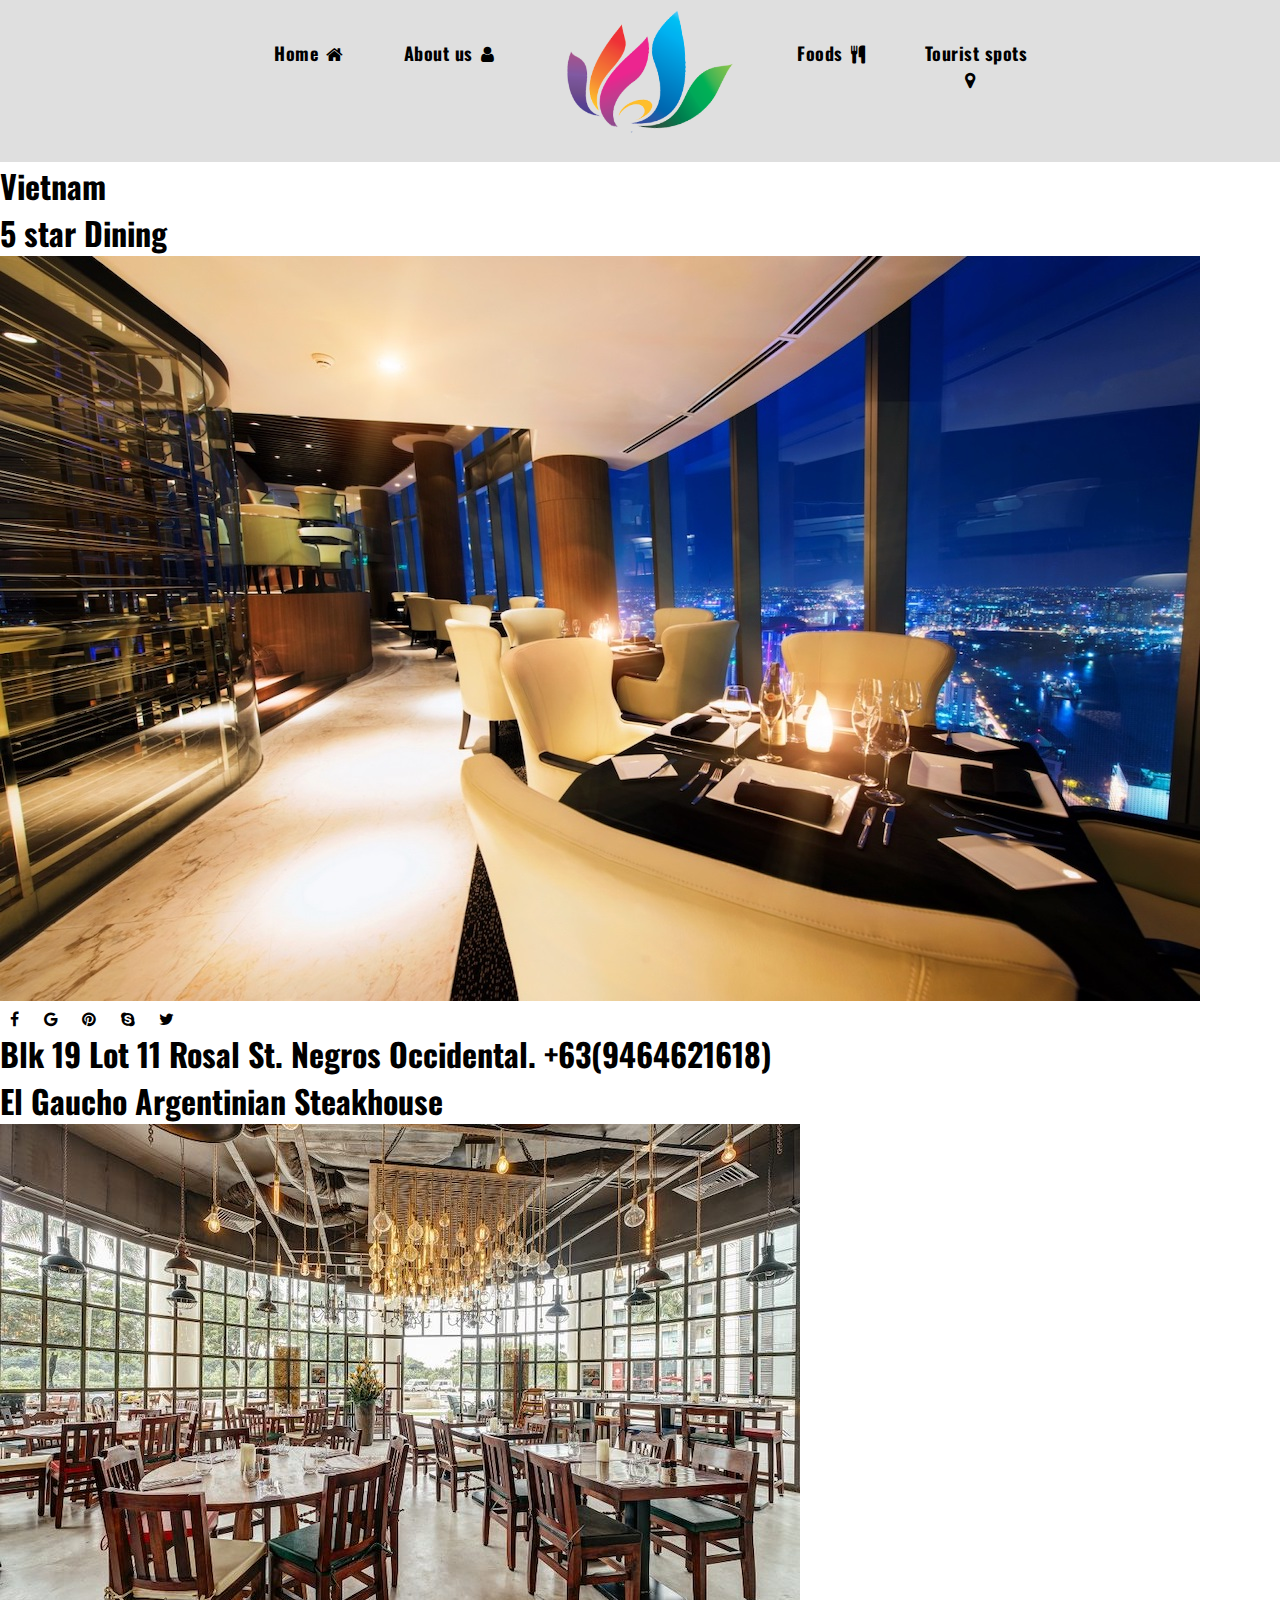
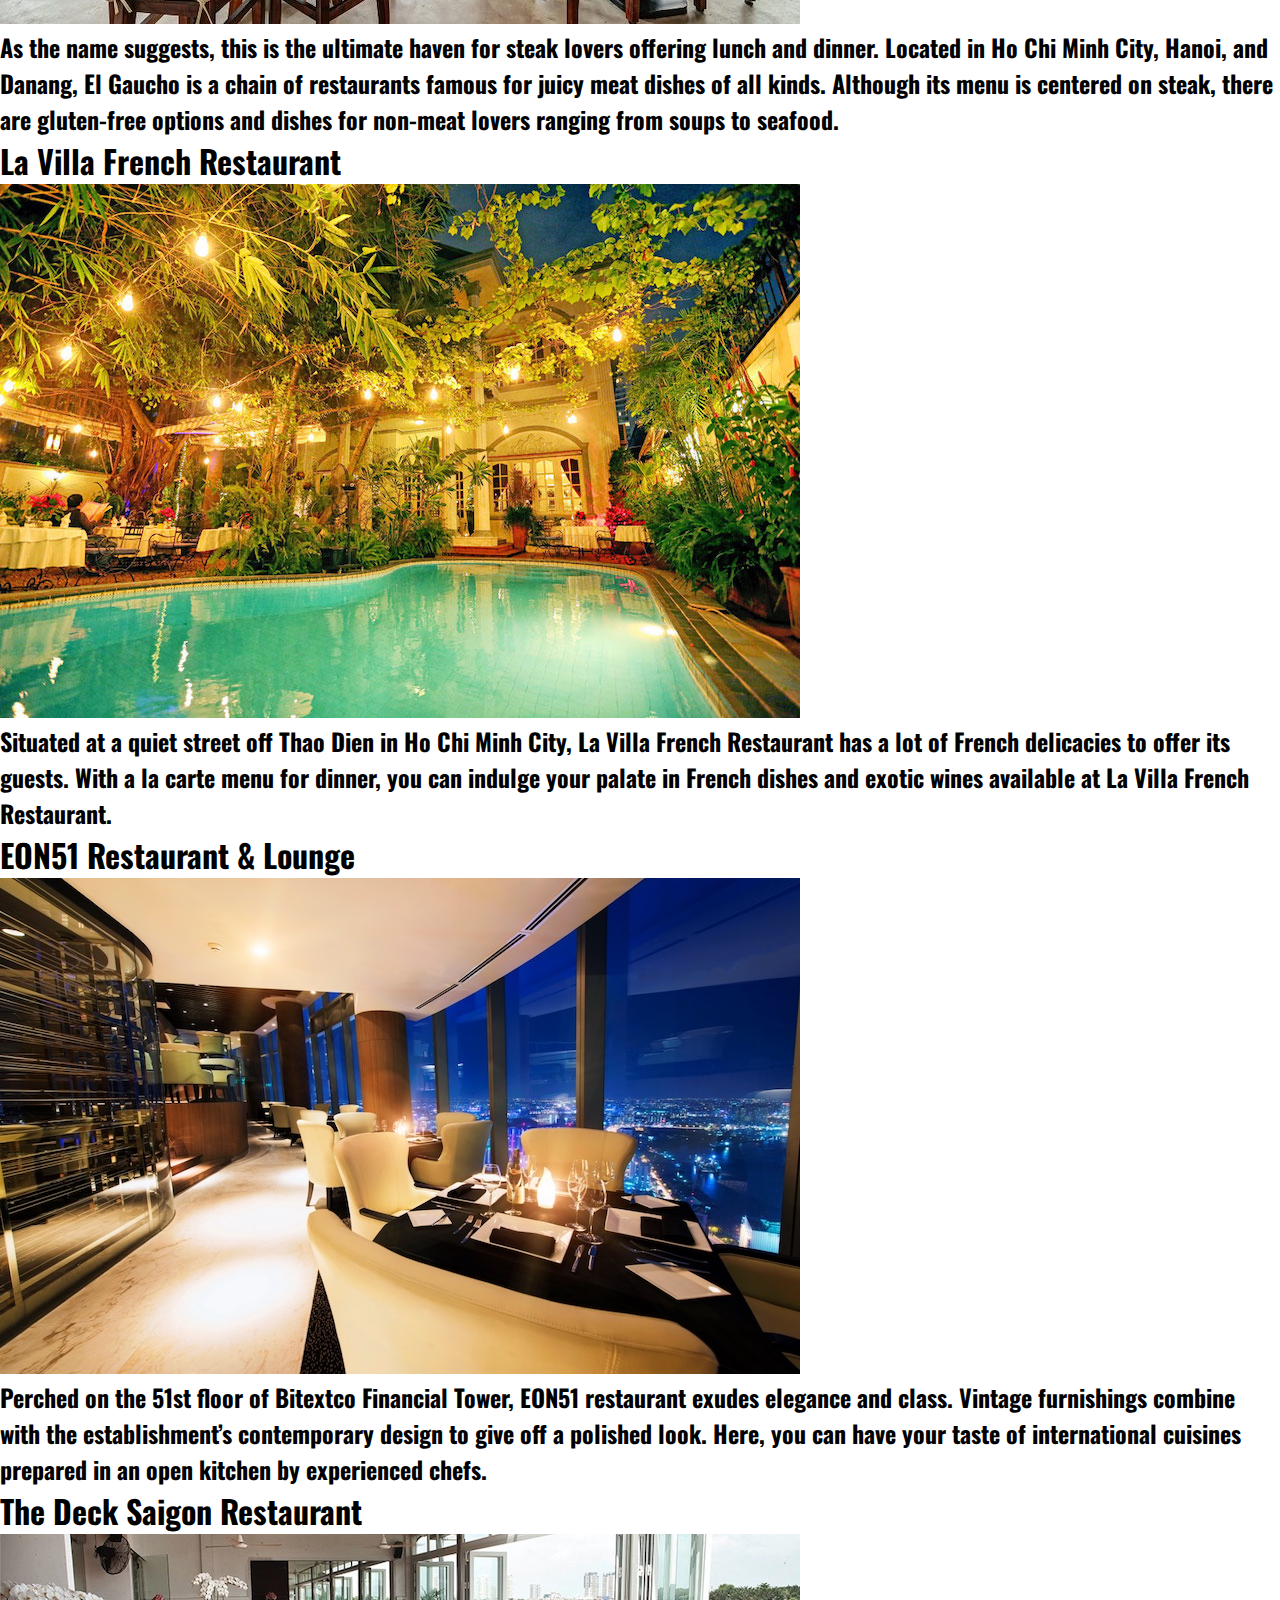
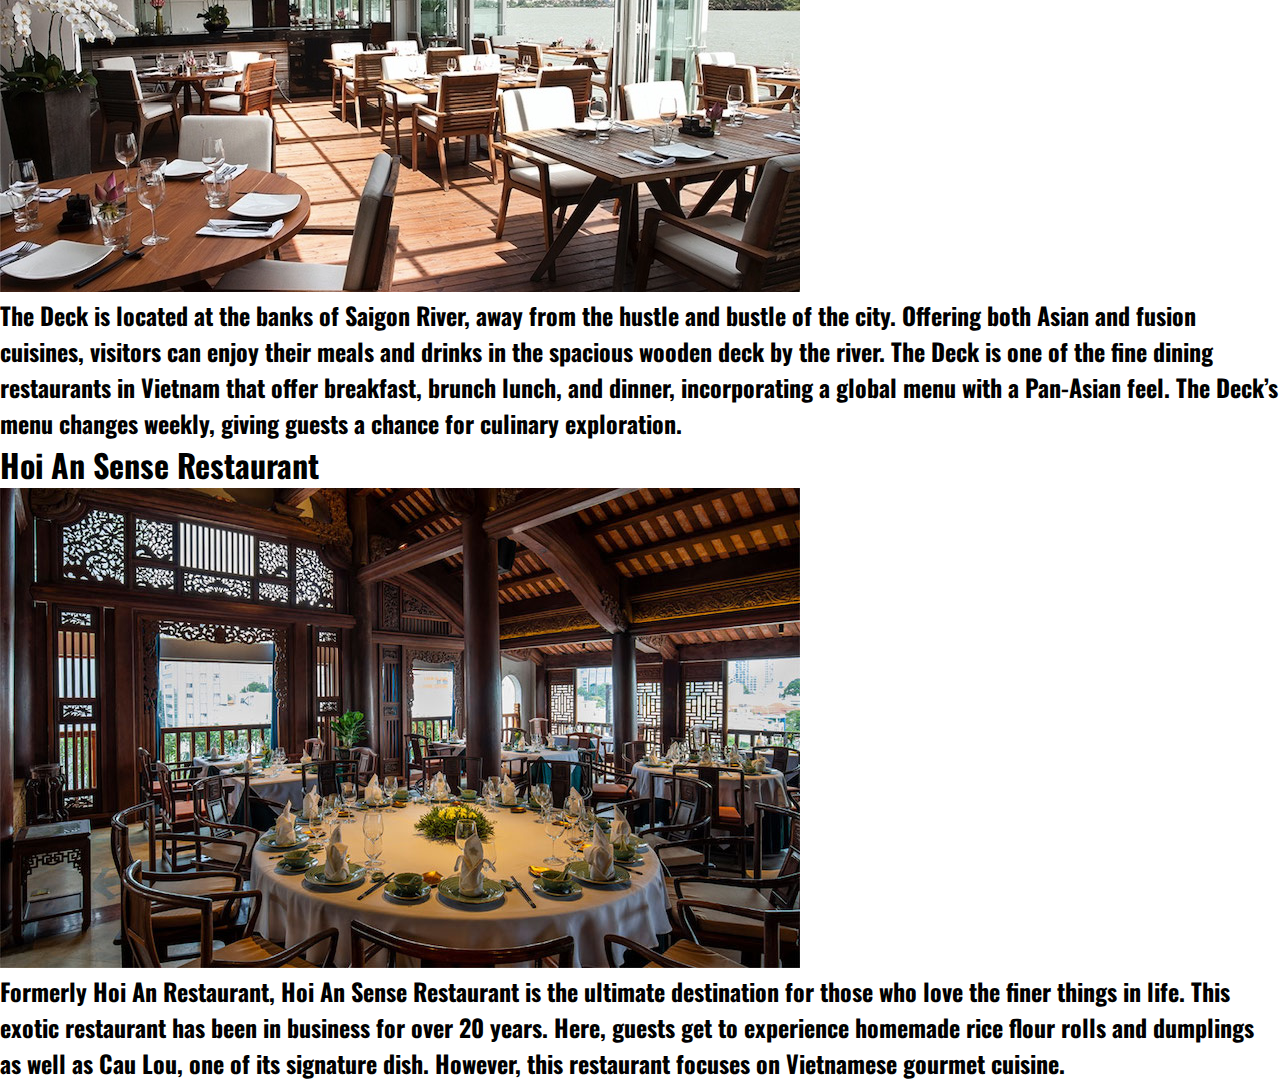
<file: Vietnam/5star.html>
<!DOCTYPE html>
<html>
    <head>
    <title>Vietnam</title>
    <link rel="stylesheet" href="Vietnam.css">
    <link rel="icon"  type="image/png" href='Vietnam.png'>
    <link rel="stylesheet" href="https://cdnjs.cloudflare.com/ajax/libs/font-awesome/4.7.0/css/font-awesome.min.css">
    <link href="https://fonts.googleapis.com/css2?family=Chivo:wght@300&family=Oswald:wght@200;300&family=Pacifico&family=Poppins:wght@600&display=swap" rel="stylesheet">
    <link href="https://maxcdn.bootstrapcdn.com/font-awesome/4.7.0/css/font-awesome.min.css" rel="stylesheet" integrity="sha384-wvfXpqpZZVQGK6TAh5PVlGOfQNHSoD2xbE+QkPxCAFlNEevoEH3Sl0sibVcOQVnN" crossorigin="anonymous">
</head>
<body>
    <div class="nav">
        <ul>
            <li><a href="Index.html" target="_self">Home<i class="fa fa-home"></i></a></li>
            <li><a href="#">About us<i class="fa fa-user"></i></a>
            <div class="sub1">
                <ul>
                    <li><a href="Vietnam\Map.html" target="_self">Map</a></li>
                    <li><a href="Vietnam\Leaders.html" target="_self">Leaders</a></li>
                    <li><a href="Vietnam\Cultureviet.html" target="_self">Culture</a></li>
                </ul>
            </div>
        </li>
            <img src='Vietnam.png'>
            <li><a href="#">Foods<i class="fa fa-cutlery"></i></a>
            <div class="sub2">
                <ul>
                    <li><a href="Streetfood.html" target="_self">Street Foods</a></li>
                    <li><a href="5star.html" target="_self">5 Star Dinning</a></li>
                    <li><a href="Exoticfood.html" target="_self">Exotic</a></li>
                </ul>
            </div>
        </li>
            <li><a href="TouristSpot.html">Tourist spots<i class="fa fa-map-marker"></i></a></li>
        </ul>
    </div>
    <div class="Title">
        <h1><span>Vietnam</span><br> 5 star Dining</h1>
    </div>
    <div class="bg">
        <img src='eon51-vietnam.jpg' class="exotic">
    </div>
    <div class="title">
    </div>
    <div class="squarehalved"></div>
    <div class="squarelinks">
    <div class="links">
            <a href="https://www.facebook.com/michaeljohn.diopenes.9" class="fa fa-facebook" target="_self"></a>
            <a href="https://www.youtube.com/watch?v=4lutjT2vZsI" class="fa fa-google" target="_self"></a>
            <a href="https://www.pinterest.ph/diopenesresty/_saved/" class="fa fa-pinterest" target="_self"></a>
            <a href="https://www.google.com/search?q=totoy+abnoy&tbm=isch&ved=2ahUKEwik7oDCscL2AhUUed4KHUYcDUEQ2-cCegQIABAA&oq=totoy+abnoy&gs_lcp=CgNpbWcQAzoECAAQQzoHCAAQsQMQQzoFCAAQgAQ6CAgAEIAEELEDOgoIABCxAxCDARBDOgQIABAeOgYIABAIEB46BAgAEBhQAFi6CGC6CWgAcAB4AIABYogB2AaSAQIxMJgBAKABAaoBC2d3cy13aXotaW1nwAEB&sclient=img&ei=XYUtYuTLJ5Ty-QbGuLSIBA&bih=682&biw=1366&client=firefox-b-d#imgrc=FaG6Rs6t41-DFM" class="fa fa-skype" target="_self"></a>
            <a href="https://twitter.com/totoy_abnoy" class="fa fa-twitter" target="_self"></a>
    </div>
</div>
        <div class="info">
            <h1>Blk 19 Lot 11 Rosal St. Negros Occidental. +63(9464621618)</h1>
        </div>
        <div class="footerbar3"></div>
        <div class="streetfoods">
            <h1>El Gaucho Argentinian Steakhouse</h1>
            <img src='Elguacho.jpg' class="strt1">
            <h2>As the name suggests, this is the ultimate haven for steak lovers offering lunch and dinner. Located in Ho Chi Minh City, Hanoi, and Danang, El Gaucho is a chain of restaurants famous for juicy meat dishes of all kinds. Although its menu is centered on steak, there are gluten-free options and dishes for non-meat lovers ranging from soups to seafood.
            </h2>
        </div>
        <div class="streetfoods2">
            <h1>La Villa French Restaurant</h1>
            <img src='La-Villa.jpg' class="strt2">
            <h2>Situated at a quiet street off Thao Dien in Ho Chi Minh City, La Villa French Restaurant has a lot of French delicacies to offer its guests. With a la carte menu for dinner, you can indulge your palate in French dishes and exotic wines available at La Villa French Restaurant.
            </h2>
        </div>
        <div class="streetfoods3">
            <h1>EON51 Restaurant & Lounge</h1>
            <img src='eon51-fine-dining.jpg' class="strt3">
            <h2>Perched on the 51st floor of Bitextco Financial Tower, EON51 restaurant exudes elegance and class. Vintage furnishings combine with the establishment’s contemporary design to give off a polished look. Here, you can have your taste of international cuisines prepared in an open kitchen by experienced chefs.
            </h2>
        </div>
        <div class="streetfoods4">
            <h1>The Deck Saigon Restaurant</h1>
            <img src='Screen-Shot-2019-03-12-at-11.16.11.jpg' class="strt4">
            <h2>The Deck is located at the banks of Saigon River, away from the hustle and bustle of the city. Offering both Asian and fusion cuisines, visitors can enjoy their meals and drinks in the spacious wooden deck by the river. The Deck is one of the fine dining restaurants in Vietnam that offer breakfast, brunch lunch, and dinner, incorporating a global menu with a Pan-Asian feel. The Deck’s menu changes weekly, giving guests a chance for culinary exploration.
            </h2>
        </div>
        <div class="streetfoods5">
            <h1>Hoi An Sense Restaurant</h1>
            <img src='Hoi-An-Sense-2.jpg' class="strt5">
            <h2>Formerly Hoi An Restaurant, Hoi An Sense Restaurant is the ultimate destination for those who love the finer things in life. This exotic restaurant has been in business for over 20 years. Here, guests get to experience homemade rice flour rolls and dumplings as well as Cau Lou, one of its signature dish. However, this restaurant focuses on Vietnamese gourmet cuisine.
            </h2>
        </div>
</body>
</html>
</file>
<file: Vietnam/Vietnam.css>
*,
*:before,
*:after{
    padding: 0;
    margin: 0;
    box-sizing: border-box;
}
body{
    background-color: #fff;
    box-sizing: border-box;
    font-family: 'Oswald', sans-serif;
}
a{
    position: relative;
    text-decoration: none;
    color: black;
    font-size: 18px;
    letter-spacing: 0.5px;
    padding: 0 10px;
    font-weight: bold;
}
a:hover{
    color: rgb(90, 153, 255);
    transition: 0.2s ease;
}
a:hover:after{
    width: 100%;
}
.sub1{
    display: none;  
}
.nav ul li{
    width: 140px;
    margin-top: 5%;
}
.nav ul{
    display: inline-flex;
    list-style: none;
    color: black;
}
.nav{
    text-align: center;
    background: #dfdfdf;
}
.nav img{
    height: 18vh;
}
#Video{
    object-fit: cover;
    width: 100%;
    height: 100vh;
    filter: brightness(60%);
}
.nav .fa{
    margin-left: 8px;
}
.nav ul li:hover .sub1{
    display: block;
    background: #dfdfdf;
    position: absolute;
    margin-top: 10px;
    margin-left: -10px;
    z-index: 1;
    border-radius: 3px;
}
.nav ul li:hover .sub1 ul{
    display: block;
    margin: 10px;
    transition: 0.5s ease;
}
.tagline h1{
    color: #dfdfdf;
    text-align: center;
    margin-top: -45%;
    position: relative;
    font-size: 200px;
}
.tagline h2{
    color: #dfdfdf;
    text-align: center;
    margin-top: -2%;
    position: relative;
    font-size: 30px;
}
.bttn{
    width: 150px;
    position: relative;
    margin-top: 2%;
    padding: 5px;
    margin-left: 45%;
    border-radius: 10px;
    font-family: 'Oswald', sans-serif;
    font-weight: bold;
    font-size: 20px;
    background: rgb(90, 153, 255);
    border: 3px solid rgb(90, 153, 255);
    color: #fff;
    cursor: pointer;
    position: relative;
    overflow: hidden;
    transition: 1s ease;
}
.bttn:hover{
    border: 3px solid rgb(90, 153, 255);
    background: transparent;
    transition: 0.5s ease;
}
.sub2{
    display: none;  
}
.nav ul li:hover .sub2{
    display: block;
    background: #dfdfdf;
    position: absolute;
    margin-top: 10px;
    margin-left: -10px;
    z-index: 1;
}
.nav ul li:hover .sub2 ul{
    display: block;
    margin: 10px;
}
.Biography h1{
    font-family:'Oswald', sans-serif;
    color: black;
    text-align: center;
    font-size: 50px;
    margin-top: -50%;
}
.Biography h2{
    color: black;
    line-height: 50px;
    text-align: center;
    font-size: 25px;
    margin-left: 10%;
    margin-right: 10%;
}
.Biography img{
    filter: opacity(15%);
    background-size: cover;
    width: 100%;
    margin-top: 16%;
}
.Slider{
    width: 70%;
    height: 600px;
    margin-left: 0%;
    margin-top: 10%;
    animation:slider 9s infinite linear;
    background-image: url("Images/logo.jpg");
    background-size: 100% 100%;
    filter: opacity(100%);
}
@keyframes slider{
    30%{background-image: url("Images/viet2.jpg'); background-size: 100% 100%;}

    60%{background-image: url("Images/vn.jpg"); background-size: 100% 100%;}

    90%{background-image: url("Images/viet.jpg") ;background-size: 100% 100%;}
}
.Box1{ 
    height: 2em;
    width: 100%;
    margin-top: 8%;
    background-color: rgb(90, 153, 255);
}
.Circle{
    width: 580px;
	height: 40em;
    margin-left: 37%;
    margin-top: -40%;
	transform: skew(20deg);
	background: #fff;
    z-index: -1;
}
.VietnamTours{
   margin-top: 10%;
   position: relative;
   z-index: 1;
   margin-left: 5%;
}
.VietnamTours h1{
    font-size: 2em;
    margin-left: 34%;
}
.VietnamTours h2{
    font-size: 2em;
    margin-left: 27%;
}
.VietnamTours h3{
    font-size: 1em;
    margin-left: 50%;
    margin-top: 1%;
    color: rgb(90, 153, 255);
}
.VietnamTours h4{
    padding-right: 15%;
    margin-left: 50%;
    margin-top: 2%;
}
.VietnamTours h5{
    padding-right: 20%;
    margin-left: 50%;
    margin-top: 2%;
}
.VietnamTours h6{
    margin-left: 60%;
    margin-top: -1.7%;
    font-size: 13px;
}
.VietnamTours p{
    margin-left: 50%;
    margin-top: 1%;
    font-size: 15px;
    font-weight: bold;
}
.button1{
    width: 100px;
    font-family: 'Oswald', sans-serif;
    font-weight: bold;
    font-size: 15px;
    margin-left: 49%;
    margin-top: 2%;
    background: rgb(90, 153, 255);
    border: 3px solid rgb(90, 153, 255);
    color: #fff;
    cursor: pointer;
    position: relative;
    overflow: hidden;
    transition: 1s ease;
}
.button1:hover{
    border: 3px solid rgb(90, 153, 255);
    color: rgb(90, 153, 255);;
    background: transparent;
    transition: 0.5s ease;
}
.banners{
    margin-top: 10%;
    margin-left: 3.5%;
}
.banners img{
    height: 45vh;
    width: 41.5%;
    filter:grayscale(100%);
    transition: 1s; 
}
.banners img:hover{
    transform: scale(1.1);
    transition: 1s;
    filter: saturate(100%);
}
.banners h1{
    margin-top: -20%;
    font-size: 5em;
    color:#fff;
    margin-left: 10%;
}
.banners1{
    margin-top: -10.4%;
    margin-left: 40%;
}
.banners1 img{
    height: 45vh;
    width: 69%;
    filter:grayscale(100%);
    transition: 1s; 
    margin-top: -23%;
    margin-left: 13.3%;
}
.banners1 img:hover{
    transform: scale(1.1);
    transition: 1s;
    filter: saturate(100%);
}
.banners1 h1{
    margin-top: -20%;
    font-size: 5em;
    color:#fff;
    margin-left: 10%;
}
.Explore
{
    font-size: 2em;
    text-align: center;
    margin-top: 5%;
    margin-bottom: -5%;
}
.banners2 img{
    height: 45vh;
    width: 40%;
    filter:grayscale(100%);
    transition: 1s; 
    margin-left: 5%;
    margin-top: 1%;
}
.banners2 img:hover{
    transform: scale(1.1);
    transition: 1s;
    filter: saturate(100%);
}
.banners3 img{
    height: 45vh;
    width: 40%;
    position: absolute;
    filter:grayscale(100%);
    transition: 1s; 
    margin-left: 46%;
    margin-top: -23%;
}
.banners3 img:hover{
    transform: scale(1.1);
    transition: 1s;
    filter: saturate(100%);
}
.Exploreimgs{
    margin-left: 4%;
}
.footerbar{
        height: 30%;
        width: 100%;
        background-color:#dfdfdf;
        position: absolute;
        margin-top: 8%;
        margin-left: -4%;
}
.footerbar2{
    height: 5%;
        width: 100%;
        background-color: rgb(90, 153, 255);
        margin-left: -4%;
        margin-top: 22%;
        position: absolute;
}
.fa-facebook{
    width: 40px;
    height: 40px;
    padding: 13.5px;
    padding-left: 15px;
    border-radius: 50%;
    margin-left: 40%;
    margin-top: 5%;
    background-color: #fff;
  }
.fa-google {
    width: 40px;
    height: 40px;
    padding: 12px;
    color: black;
    margin-left: 2%;
    padding-left: 13px;
    border-radius: 50%;
    background-color: #fff;
  }
  .fa-google:hover{
      color: #f3610c;
  }
  .fa-pinterest {
    width: 40px;
    height: 40px;
    padding: 12px;
    color: black;
    margin-left: 2%;
    padding-left: 13px;
    border-radius: 50%;
    background-color: #fff;
  }
  .fa-pinterest:hover{
    color: #dd4b39;
}
.fa-skype {
    width: 40px;
    height: 40px;
    padding: 12px;
    color: black;
    margin-left: 2%;
    padding-left: 13px;
    border-radius: 50%;
    background-color: #fff;
  }
  .fa-skype:hover{
    color: #00a6d8;
}
.fa-twitter {
    width: 40px;
    height: 40px;
    padding: 12px;
    color: black;
    margin-left: 2%;
    padding-left: 13px;
    border-radius: 50%;
    background-color: #fff;
  }
  .fa-twitter:hover{
    color: #0081d6;
}
.footerbar h1{
    text-align: center;
    margin-top: 1%;
    font-size: 15px;
    margin-left: 4%;
}
.bg img{
    height: 70vh;
    float: right;
    background-size: cover;
    position: relative;
    z-index: -2;
    margin-top: -30%;
}
.squarehalved{
    width: 580px;
	height: 40em;
    margin-left: 4%;
	transform: skew(20deg);
	background: #fff;
    position: relative;
    z-index: -1;
    margin-top: -31%;
}
.info h1{
    font-size: 1em;
    margin-left: 37.5%;
    margin-top: -8%;

}
.squarelinks{
    width: 100%;
	height: 9em;
    margin-top: -14%;
	background: rgb(233, 233, 233);
}
.footerbar3{
    height: 2%;
        width: 100%;
        background-color: rgb(90, 153, 255);
        margin-left: 0%;
        margin-top: 6%;
        position: absolute;
}
.Title h1{
    font-size: 5em;
    margin-top: 10%;
    margin-left: 4%;
}
.Title span{
    color: rgb(226, 32, 32);
}
.Map img{
    margin-top: 2%;
    margin-left: 5%;
}
.Map h1{
    margin-top: 15%;
    margin-left: 5%;
    font-size: 2em;
    text-align: justify;
}
.Map h2{
    margin-top: -25%;
    margin-left: 44%;
    font-size: 20px;
    margin-right: 4%;
    text-align: justify;
}
.Map h3{
    margin-top: 2%;
    margin-left: 5%;
    margin-right: 2%;
    text-align: justify;
}
.img1 img{
    height: 90vh;
    width: 70%;
    margin-left: 15%;
    margin-top: 5%;
}
.Map h4{
    margin-top: 2%;
    margin-left: 5%;
    margin-right: 3%;
    font-size: 20px;
    text-align: justify;
}
.Map h5{
    margin-top: 2%;
    margin-left: 5%;
    margin-right: 3%;
    font-size: 20px;
    text-align: justify;
    padding-bottom: 5%;
}
.Map h6{
    margin-top: 2%;
    margin-left: 5%;
    margin-right: 3%;
    font-size: 20px;
    text-align: justify;
}
.Map h6 span{
    font-size: 2em;
}
.content h1{
    margin-top: 2%;
    margin-left: 5%;
    margin-right: 3%;
    font-size: 20px;
    text-align: justify;
}
.content h2{
    font-size: 2em;
    margin-left: 5%;
    margin-top: 5%;
}
.content h3{
    margin-top: 2%;
    margin-left: 5%;
    margin-right: 3%;
    font-size: 20px;
    text-align: justify;
    padding-bottom: 5%;
}
.Leaders img{
    height: 90vh;
    width: 70%;
    margin-left: 15%;
    margin-top: -10%;
}
.Leaders h1{
    margin-top: 10%;
    margin-left: 5%;
    padding-bottom: 15%;
    font-size: 2em;
    text-align: center;
}
.Leaders h2{
    margin-top: 2%;
    margin-left: 5%;
    font-size: 20px;
    margin-right: 5%;
    text-align: justify;
    padding-bottom: 5%;
}
.videocontainer video {
    width: 30%;
    height: 25vh;
    display: block;
    cursor: pointer;
}
.imgcontainter img{
    background-size: cover;
    width: 100%;
    height: 100vh;
}
.title{
    margin-top: 3%;
}
.title h1{
    margin-top: -45%;
    margin-left: 65%;
    font-size: 4em;
    color: white;
}
.title h2{
    margin-top: 1%;
    margin-left: 65%;
    font-size: 2em;
    color: white;
}
.title h3{
    margin-top: 1%;
    margin-left: 65%;
    font-size: 1.5em;
    color: white;
}
.imgcontainer2{
    margin-left: 10%;
    margin-top: -47%;
}
.Destinations{
    text-align: center;
    font: 3em;
    color: black;
    text-transform: uppercase;
    margin-top: 25%;
}
.Destinationsimgs{
    margin-left: 10%;
}
.halongbay{
    height: 30vh;
    margin-top: 5%;
    transition: 1s;
    padding-right: 3%;
}
.halongbay:hover{
    transform: scale(1.1);
    transition: 1s;
}
.hochi{
    height: 30vh;
    margin-top: 5%;
    transition: 1s;
    padding-right: 3%;
}
.hochi:hover{
    transform: scale(1.1);
    transition: 1s;
}
.imperial{
    height: 30vh;
    margin-top: 5%;
    transition: 1s;
}
.imperial:hover{
    transform: scale(1.1);
    transition: 1s;
}
.myson{
    height: 30vh;
    width: 29%;
    margin-top: 5%;
    transition: 1s;
    padding-right: 3%;
}
.myson:hover{
    transform: scale(1.1);
    transition: 1s;
}
.phong{
    height: 30vh;
    margin-top: 5%;
    transition: 1s;
    padding-right: 3%;
}
.phong:hover{
    transform: scale(1.1);
    transition: 1s;
}
.hoi{
    height: 30vh;
    margin-top: 5%;
    transition: 1s;
}
.hoi:hover{
    transform: scale(1.1);
    transition: 1s;
}
.hanoi{
    height: 30vh;
    margin-top: 5%;
    transition: 1s;
    padding-right: 3%;
}
.hanoi:hover{
    transform: scale(1.1);
    transition: 1s;
}
.trang{
    height: 30vh;
    margin-top: 5%;
    width:29%;
    transition: 1s;
    padding-right: 3%;
}
.trang:hover{
    transform: scale(1.1);
    transition: 1s;
}
.sapa{
    height: 30vh;
    margin-top: 5%;
    transition: 1s;
}
.sapa:hover{
    transform: scale(1.1);
    transition: 1s;
}
.delta{
    height: 30vh;
    margin-top: 5%;
    transition: 1s;
    padding-right: 3%;
}
.delta:hover{
    transform: scale(1.1);
    transition: 1s;
}
.babe{
    height: 30vh;
    margin-top: 5%;
    width:29%;
    transition: 1s;
    padding-right: 3%;
}
.babe:hover{
    transform: scale(1.1);
    transition: 1s;
}
.chuchin{
    height: 30vh;
    margin-top: 5%;
    transition: 1s;
}
.chuchin:hover{
    transform: scale(1.1);
    transition: 1s;
}
.quy{
    height: 30vh;
    margin-top: 5%;
    transition: 1s;
    padding-right: 3%;
}
.quy:hover{
    transform: scale(1.1);
    transition: 1s;
}
.fukian{
    height: 30vh;
    margin-top: 5%;
    width:29%;
    transition: 1s;
    padding-right: 3%;
}
.fukian:hover{
    transform: scale(1.1);
    transition: 1s;
}
.anbang{
    height: 30vh;
    margin-top: 5%;
    transition: 1s;
}
.anbang:hover{
    transform: scale(1.1);
    transition: 1s;
}
.footerbar4{
    height: 30%;
    width: 100%;
    background-color:#dfdfdf;
    position: absolute;
    margin-top: 8%;
}
.footerbar5{
    height: 5%;
    width: 100%;
    background-color: rgb(90, 153, 255);
    margin-top: 22%;
    position: absolute;
}
.footerbar4 h1{
    text-align: center;
    margin-top: 1%;
    margin-left: 4%;
    font-size: 15px;
}
.history{
    height: 70vh;
    float: right;
    background-size: cover;
    position: relative;
    z-index: -2;
    width: 63%;
    margin-top: -30%;
}
.historyimg{
    height: 50vh;
}
.exotic{
    width: 65%;
}
.exoticfoods h1{ 
    margin-top: 15%;
    margin-left: 5%;
    font-size: 2em;
    padding-bottom: 10%;
    text-align: justify;
}
.exoticfoods h2{
    margin-top: -31%;
    margin-left: 31%;
    font-size: 1.5em;
    margin-right: 10%;
    padding-bottom: 10%;
    text-align: justify;
}
.duong{
    margin-left: 5%;
    height: 60vh;
    margin-top: -5%;
}
.mamtom{
    height: 50vh;
    margin-left: 5%;
    margin-top: 5%;
}
.exoticfoods1 h1{
    margin-left: 5%;
}
.exoticfoods1 h2{
    margin-top: -26%;
    margin-left: 32%;
    margin-right: 10%;
}
.tiet{
    height: 60vh;
    margin-left: 5%;
    margin-top: 5%;
}
.exoticfoods2 h1{
    margin-top: 5%;
    margin-left: 5%;
}
.exoticfoods2 h2{
    margin-top: -31%;
    margin-left: 32%;
    margin-right: 10%;
}
.cha{
    height: 50vh;
    margin-left: 5%;
    margin-top: 5%;
}
.exoticfoods3 h1{
    margin-top: 5%;
    margin-left: 5%;
}
.exoticfoods3 h2{
    margin-top: -26%;
    margin-left: 32%;
    margin-right: 10%;
}
.sasung{
    height: 40vh;
    margin-left: 5%;
    margin-top: 5%;
}
.exoticfoods4 h1{
    margin-top: 5%;
    margin-left: 5%;
}
.exoticfoods4 h2{
    margin-top: -21%;
    margin-left: 35%;
    margin-right: 10%;
    padding-bottom: 5%;
}
.streetfoods{
    width: 85%;
}
.streetfoods h1{ 
    margin-top: 15%;
    margin-left: 5%;
    font-size: 2em;
    padding-bottom: 10%;
    text-align: justify;
}
.streetfoods h2{
    margin-top: -22%;
    margin-left: 40%;
    font-size: 1.5em;
    margin-right: 5%;
    padding-bottom: 10%;
    text-align: justify;
}
.strt1{
    margin-left: 5%;
    height: 35vh;
    margin-top: -5%;
}
.strt2{
    height: 35vh;
    margin-left: 5%;
    margin-top: -5%;
}
.streetfoods2{
    width: 85%;
    margin-top: -13%;
}
.streetfoods2 h1{ 
    margin-top: 15%;
    margin-left: 5%;
    font-size: 2em;
    padding-bottom: 10%;
    text-align: justify;
}
.streetfoods2 h2{
    margin-top: -22%;
    margin-left: 40%;
    font-size: 1.5em;
    margin-right: 5%;
    padding-bottom: 10%;
    text-align: justify;
}
.streetfoods3{
    width: 85%;
    margin-top: -13%;
}
.streetfoods3 h1{ 
    margin-top: 15%;
    margin-left: 5%;
    font-size: 2em;
    padding-bottom: 10%;
    text-align: justify;
}
.streetfoods3 h2{
    margin-top: -19%;
    margin-left: 40%;
    font-size: 1.5em;
    margin-right: 5%;
    padding-bottom: 10%;
    text-align: justify;
}
.strt3{
    height: 30vh;
    margin-left: 5%;
    margin-top: -5%;
}
.streetfoods4{
    width: 85%;
    margin-top: -13%;
}
.streetfoods4 h1{ 
    margin-top: 15%;
    margin-left: 5%;
    font-size: 2em;
    padding-bottom: 10%;
    text-align: justify;
}
.streetfoods4 h2{
    margin-top: -16%;
    margin-left: 40%;
    font-size: 1.5em;
    margin-right: 5%;
    padding-bottom: 10%;
    text-align: justify;
}
.strt4{
    height: 25vh;
    margin-left: 5%;
    margin-top: -5%;
}
.streetfoods5{
    width: 85%;
    margin-top: -13%;
}
.streetfoods5 h1{ 
    margin-top: 15%;
    margin-left: 5%;
    font-size: 2em;
    padding-bottom: 10%;
    text-align: justify;
}
.streetfoods5 h2{
    margin-top: -19%;
    margin-left: 40%;
    font-size: 1.5em;
    margin-right: 5%;
    padding-bottom: 10%;
    text-align: justify;
}
.strt5{
    height: 30vh;
    margin-left: 5%;
    margin-top: -5%;
}
.culture{
    height: 40vh;
}
.Culture img{
    margin-top: 2%;
    margin-left: 5%;
}
.Culture h1{
    margin-top: 15%;
    margin-left: 5%;
    font-size: 2em;
    text-align: justify;
}
.Culture h2{
    margin-top: -20%;
    margin-left: 40%;
    font-size: 20px;
    margin-right: 4%;
    text-align: justify;
}
.Culture h3{
    margin-top: 10%;
    margin-left: 5%;
    margin-right: 2%;
    text-align: justify;
}
.Culture h4{
    margin-top: 2%;
    margin-left: 5%;
    margin-right: 3%;
    font-size: 20px;
    text-align: justify;
}
.Culture h5{
    margin-top: 2%;
    margin-left: 5%;
    margin-right: 3%;
    font-size: 20px;
    text-align: justify;
    padding-bottom: 5%;
}
.Culture h6{
    margin-top: 2%;
    margin-left: 5%;
    margin-right: 3%;
    font-size: 20px;
    text-align: justify;
}
.Culture h6 span{
    font-size: 2em;
}
.content h1{
    margin-top: 2%;
    margin-left: 5%;
    margin-right: 3%;
    font-size: 20px;
    text-align: justify;
}
.content h2{
    font-size: 2em;
    margin-left: 5%;
    margin-top: 5%;
}
.content h3{
    margin-top: 2%;
    margin-left: 5%;
    margin-right: 3%;
    font-size: 20px;
    text-align: justify;
    padding-bottom: 5%;
}
.img1{
    margin-left: 10%;
}
</file>
